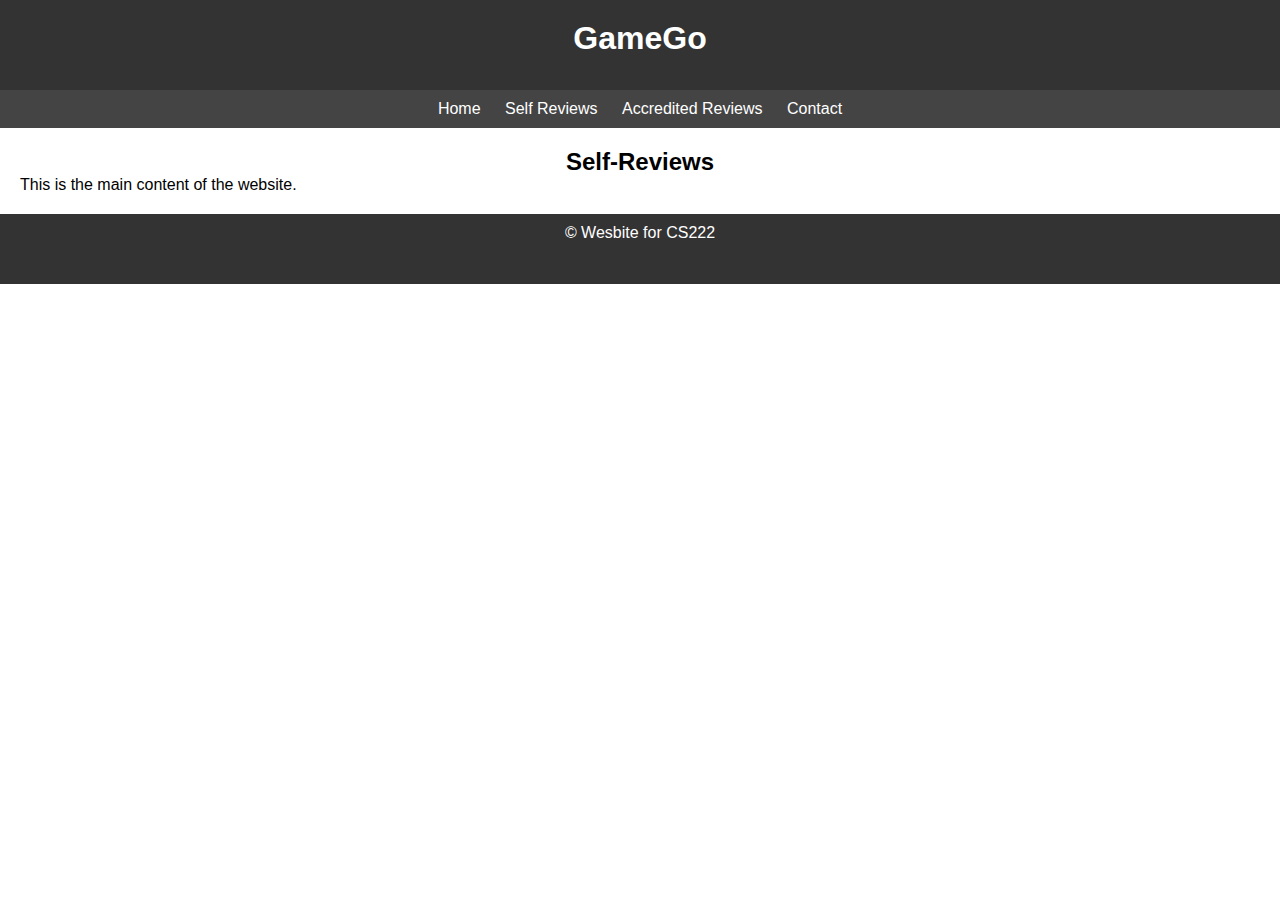
<file: Website Review/index2.html>
<!DOCTYPE html>
<html>
  <head>
    <meta charset="UTF-8" />
    <title>My Website</title>
    <link rel="stylesheet" href="css/layout.css" />
    <link rel="stylesheet" href="css/style.css" />
    <link rel="icon" href="images/website favicon.png" />
  </head>
  <body>
    <header>
      <h1>GameGo</h1>
    </header>
    <nav>
      <a href="index.html">Home</a>
      <a href="index2.html">Self Reviews</a>
      <a href="index3.html">Accredited Reviews</a>
      <a href="index4.html">Contact</a>
    </nav>
    <main>
      <h2>Self-Reviews</h2>
      <p>This is the main content of the website.</p>
    </main>

    <footer>&copy; Wesbite for CS222</footer>
  </body>
</html>
</file>
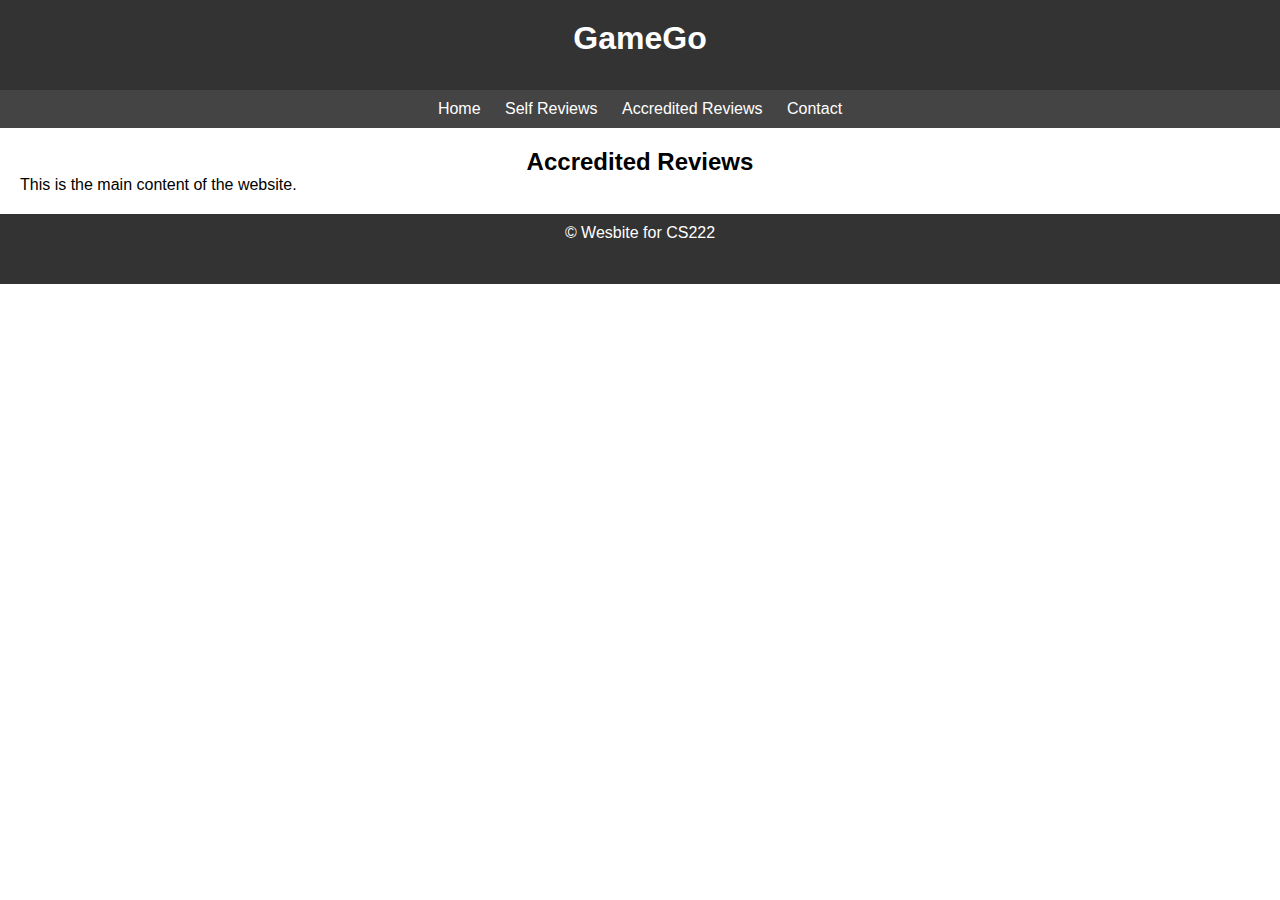
<file: Website Review/index3.html>
<!DOCTYPE html>
<html>
  <head>
    <meta charset="UTF-8" />
    <title>My Website</title>
    <link rel="stylesheet" href="css/layout.css" />
    <link rel="stylesheet" href="css/style.css" />
    <link rel="icon" href="images/website favicon.png" />
  </head>
  <body>
    <header>
      <h1>GameGo</h1>
    </header>
    <nav>
      <a href="index.html">Home</a>
      <a href="index2.html">Self Reviews</a>
      <a href="index3.html">Accredited Reviews</a>
      <a href="index4.html">Contact</a>
    </nav>
    <main>
      <h2>Accredited Reviews</h2>
      <p>This is the main content of the website.</p>
    </main>

    <footer>&copy; Wesbite for CS222</footer>
  </body>
</html>
</file>
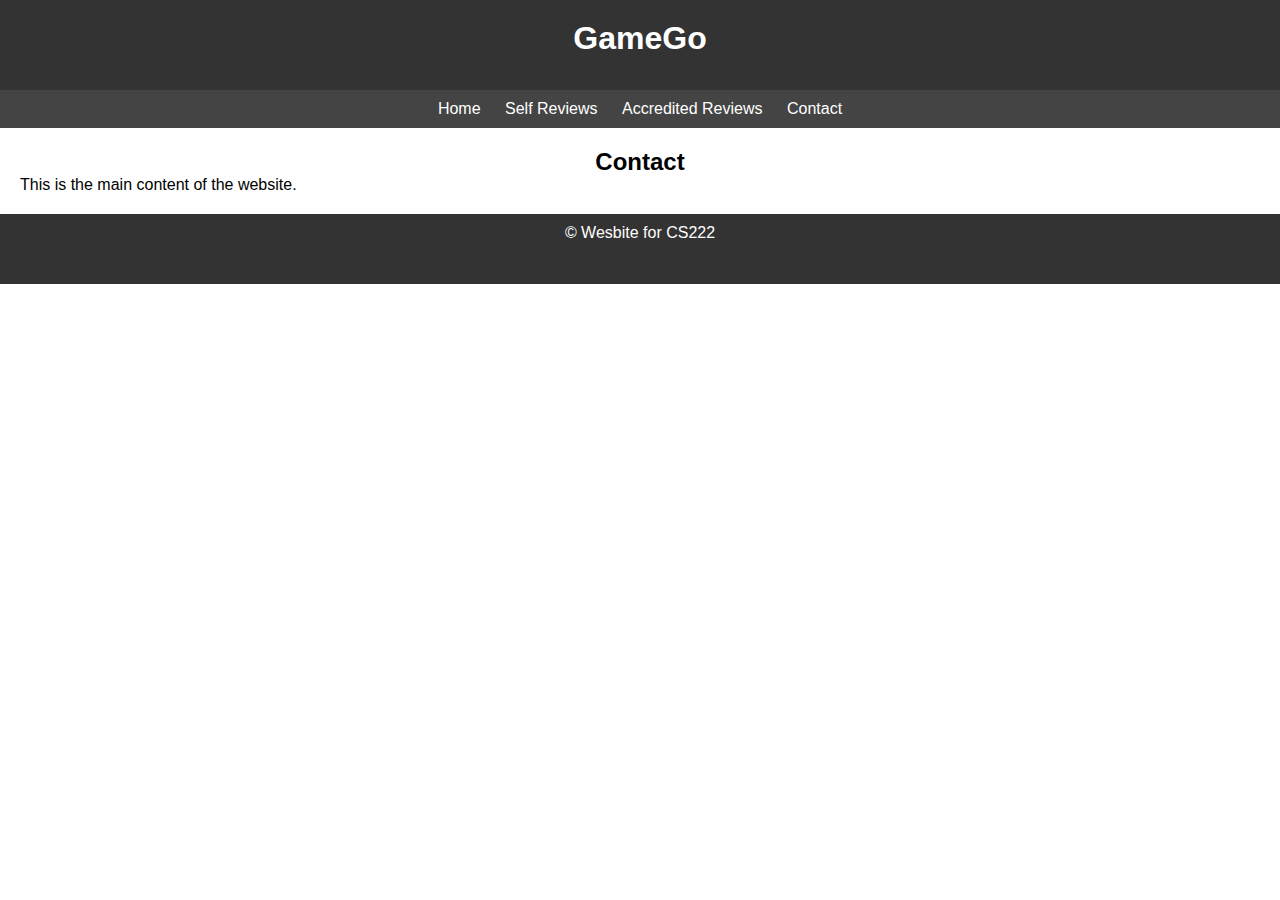
<file: Website Review/index4.html>
<!DOCTYPE html>
<html>
  <head>
    <meta charset="UTF-8" />
    <title>My Website</title>
    <link rel="stylesheet" href="css/layout.css" />
    <link rel="stylesheet" href="css/style.css" />
    <link rel="icon" href="images/website favicon.png" />
  </head>
  <body>
    <header>
      <h1>GameGo</h1>
    </header>
    <nav>
      <a href="index.html">Home</a>
      <a href="index2.html">Self Reviews</a>
      <a href="index3.html">Accredited Reviews</a>
      <a href="index4.html">Contact</a>
    </nav>
    <main>
      <h2>Contact</h2>
      <p>This is the main content of the website.</p>
    </main>

    <footer>&copy; Wesbite for CS222</footer>
  </body>
</html>
</file>
<file: Website Review/css/layout.css>
html {
    width:100%;
}

body {
    font-family: Arial, sans-serif;
    margin: 0;
    padding: 0;
}

* {
    margin: 0;
    padding: 0;
}

main {
    padding: 20px;
}

@media (max-width: 768px) {
    header {
        font-size: 24px;
    }

    nav {
        font-size: 16px;
    }

    nav a {
        margin: 5px;
    }
}
body { 
    min-height: 100vh; 
    margin:0; 
}

header { 
    min-height:50px; 
    background:rgb(65, 92, 92); 
}

footer { 
    min-height:50px; 
    background:PapayaWhip; 
}

body{ 
    display:flex; 
    flex-direction:column; 
}

article{ 
    flex:1; 
}

/* Scrollbar Layout */
::-webkit-scrollbar {
    width: 10px;
  }

  ::-webkit-scrollbar-track {
    background: #b6b6b6; 
  }

  ::-webkit-scrollbar-thumb {
    background: #888; 
  }

  ::-webkit-scrollbar-thumb:hover {
    background: #000000; 
  }
</file>
<file: Website Review/css/style.css>
header {
    background-color: #333;
    color: #fff;
    text-align: center;
    padding: 20px;
}

nav {
    background-color: #444;
    text-align: center;
    padding: 10px;
}

nav a {
    color: #fff;
    text-decoration: none;
    margin: 10px;
    transition: color 0.3s;
}

nav a:hover {
    color: #ff7f50; 
}

footer {
    background-color: #333;
    color: #fff;
    text-align: center;
    padding: 10px;
}

h1 {
    border-radius: 200px;
}
#container {
    width: 900px;
    height: 370px;
    margin: 10px auto;
    position: relative;
    top: 10px;
    left: 0px;
    outline: 4px solid black;
    overflow: auto;
  }
  div {
    position: absolute;
  }
  #game1 {
    left: 0px;
    text-align: center;
  }
  #game2 {
    left: 325px;
    text-align: center;
  }
  #game3 {
    left: 650px;
    text-align: center;
  }
  #game4 {
    left: 975px;
    text-align: center;
  }
  #game5 {
    left: 1300px;
    text-align: center;
  }
  img {
    display: block;
    width: 300px;
    height: 300px;
  }

  h2 {
    text-align: center;
  }
  
  section {
    font-family: 'Franklin Gothic Medium', 'Arial Narrow', Arial, sans-serif;
  }
</file>
